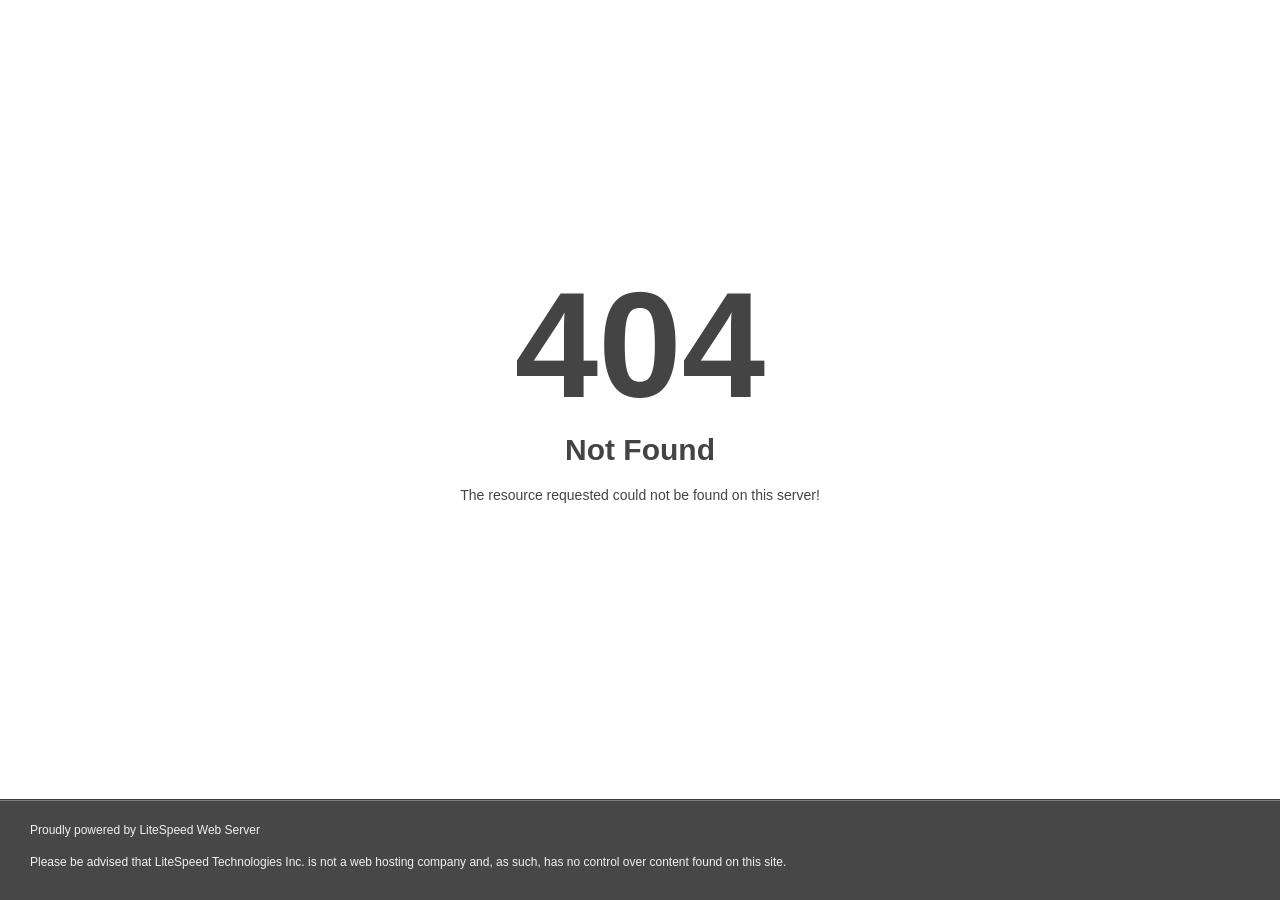
<file: static/assets/images/bg/bg-image-14.html>
<!DOCTYPE html>
<html style="height:100%">
<head>
<meta name="viewport" content="width=device-width, initial-scale=1, shrink-to-fit=no" />
<title> 404 Not Found
</title><style>@media (prefers-color-scheme:dark){body{background-color:#000!important}}</style></head>
<body style="color: #444; margin:0;font: normal 14px/20px Arial, Helvetica, sans-serif; height:100%; background-color: #fff;">
<div style="height:auto; min-height:100%; ">     <div style="text-align: center; width:800px; margin-left: -400px; position:absolute; top: 30%; left:50%;">
        <h1 style="margin:0; font-size:150px; line-height:150px; font-weight:bold;">404</h1>
<h2 style="margin-top:20px;font-size: 30px;">Not Found
</h2>
<p>The resource requested could not be found on this server!</p>
</div></div><div style="color:#f0f0f0; font-size:12px;margin:auto;padding:0px 30px 0px 30px;position:relative;clear:both;height:100px;margin-top:-101px;background-color:#474747;border-top: 1px solid rgba(0,0,0,0.15);box-shadow: 0 1px 0 rgba(255, 255, 255, 0.3) inset;">
<br>Proudly powered by LiteSpeed Web Server<p>Please be advised that LiteSpeed Technologies Inc. is not a web hosting company and, as such, has no control over content found on this site.</p></div></body></html>
</file>
